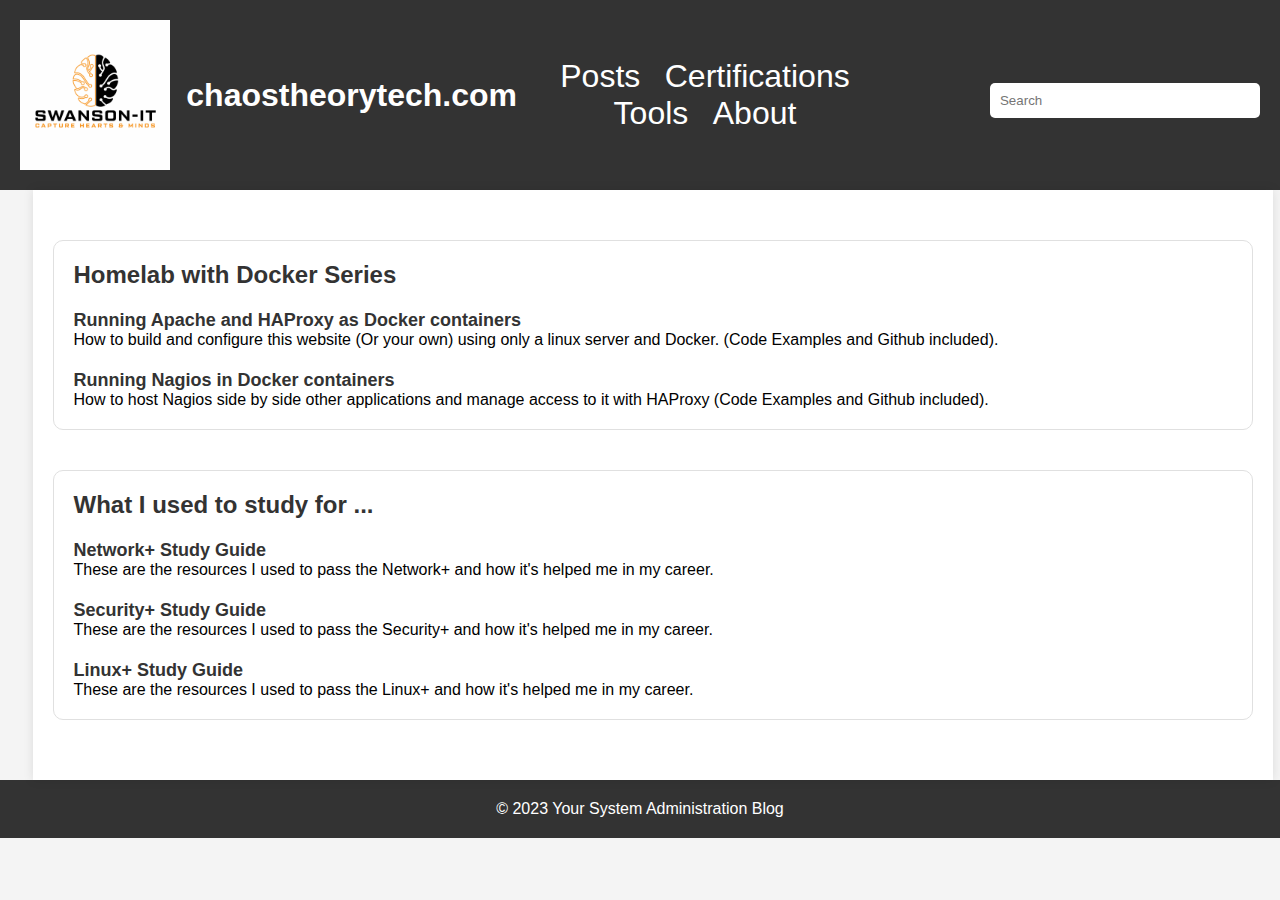
<file: index.html>
<!DOCTYPE html>
<html lang="en">
<head>
    <meta charset="UTF-8">
    <meta name="viewport" content="width=device-width, initial-scale=1.0">
    <title>Home</title>
    <link rel="stylesheet" type="text/css" href="chaos.css">
</head>

<!-- *************** Header Starts Here *************** -->

<body>
    <header>

    <!-- *************** Logo Starts Here *************** -->

        <div class="logo">
            <!-- Logo goes here -->
            <img class="logo" src="images/Logo.png" alt="Swanson-IT Logo">
        </div>

    <!-- *************** site-header Starts Here *************** -->

        <div class="site-header">
            <h1><a href="index.html">chaostheorytech.com</a></h1>
        </div>

    <!-- *************** Navigation Starts Here *************** -->

        <nav>
            <!-- Navigation menu goes here -->
            <ul>
                <li><a href="posts.html">Posts</a></li>
                <li><a href="certs.html">Certifications</a></li>
                <li><a href="tools.html">Tools</a></li>
                <li><a href="about.html">About</a></li>
            </ul>
        </nav>


    <!-- *************** search-bar Starts Here *************** -->

        <div class="search-bar">
            <!-- Search bar goes here -->
            <input type="text" placeholder="Search">
        </div>
    </header>

<!-- *************** Body Starts Here *************** -->

    <!-- *************** left-sidebar Starts Here *************** -->

    <div class="container">
        <aside id="left-sidebar">
            <div class="author-info">
                <!-- Insert author's photo here 
                <img src="author-photo.jpg" alt="Author Photo">
                <h3>Author Name</h3>
                <p>System Administrator</p> -->
            </div>

            <!-- Social media links go here -->
            <div class="social-media">
                <!-- Insert social media icons and links here -->
            </div>

            <!-- Popular posts go here -->
            <div class="popular-posts">
                <h3></h3>
                <!-- List popular posts here 
                <ul>
                    <li><a href="posts/docker_with_haproxy.html">Using Docker with HAProxy and Apache <br></a></li>
                    <li><a href="posts/hosting_nagios_in_docker.html">Hosting_Nagios_in_Docker <br></a></li>
                     Add more popular posts -->
                </ul>
            </div>

            <!-- Tags or topics go here -->
            <div class="tags">
                <h3></h3>
                <!-- Insert tag cloud or topic list here -->
            </div>

            <!-- Archive section goes here -->
            <div class="archive">
                <h3></h3>
                <!-- Insert archive list here -->
            </div>
        </aside>

    <!-- *************** Main Content Starts Here *************** -->

        <section id="content">

    <!-- *************** Category 1 Starts Here *************** -->
    
            <div class="category-sections">

                <section class="category">

                    <h2>Homelab with Docker Series</h2>

        <!-- *************** Article 1 - Category 1 Starts Here *************** -->

                    <article>
                        <!--  <img src="linux-article-image.jpg" alt="Linux Admin Article Image"> -->
                        <h3><a href="posts/docker_with_haproxy.html">Running Apache and HAProxy as Docker containers</a></h3>
                        <p>How to build and configure this website (Or your own) using only a linux server and Docker. (Code Examples and Github included).</p>
                    </article>
                
        <!-- *************** Article 2 - Category 1 Starts Here *************** -->

                    <article>
                        <!--  <img src="linux-article-image.jpg" alt="Linux Admin Article Image"> -->
                        <h3><a href="posts/hosting_nagios_in_docker">Running Nagios in Docker containers</a></h3>
                        <p>How to host Nagios side by side other applications and manage access to it with HAProxy (Code Examples and Github included).</p>
                    </article>

                </section>

            </div>

    <!-- *************** Category 2 Starts Here *************** -->

            <div class="category-sections">
                
                <section class="category">
        
                    <h2>What I used to study for ...</h2>

        <!-- *************** Article 1 - Category 2 Starts Here *************** -->

                    <article>
                        <!--  <img src="linux-article-image.jpg" alt="Linux Admin Article Image"> -->
                        <h3><a href="certs/network+.html">Network+ Study Guide</a></h3>
                        <p>These are the resources I used to pass the Network+ and how it's helped me in my career.</p>
                    </article>
                    
        <!-- *************** Article 2 - Category 2 Starts Here *************** -->

                    <article>   
                        <!--  <img src="linux-article-image.jpg" alt="Linux Admin Article Image"> -->
                        <h3><a href="certs/security+.html">Security+ Study Guide</a></h3>
                        <p>These are the resources I used to pass the Security+ and how it's helped me in my career.</p>
                    </article>

        <!-- *************** Article 3 - Category 2 Starts Here *************** -->

                    <article>   
                        <!--  <img src="linux-article-image.jpg" alt="Linux Admin Article Image"> -->
                        <h3><a href="certs/linux+.html">Linux+ Study Guide</a></h3>
                        <p>These are the resources I used to pass the Linux+ and how it's helped me in my career.</p>
                    </article>

                </section>

            </div>

    <!-- *************** Right Sidebar Starts Here *************** -->

        <aside id="right-sidebar">
            <!-- This is an empty sidebar on the right -->
        </aside>
    </div>

<!-- *************** Footer Starts Here *************** -->

    <footer>
        <!-- Contact information goes here -->
        <div class="contact-info">
            <!-- Insert contact information or form here -->
        </div>

        <!-- Copyright notice goes here -->
        <p>&copy; 2023 Your System Administration Blog</p>
    </footer>
    <!-- Insert your JavaScript scripts or links here -->
</body>
</html>
</file>
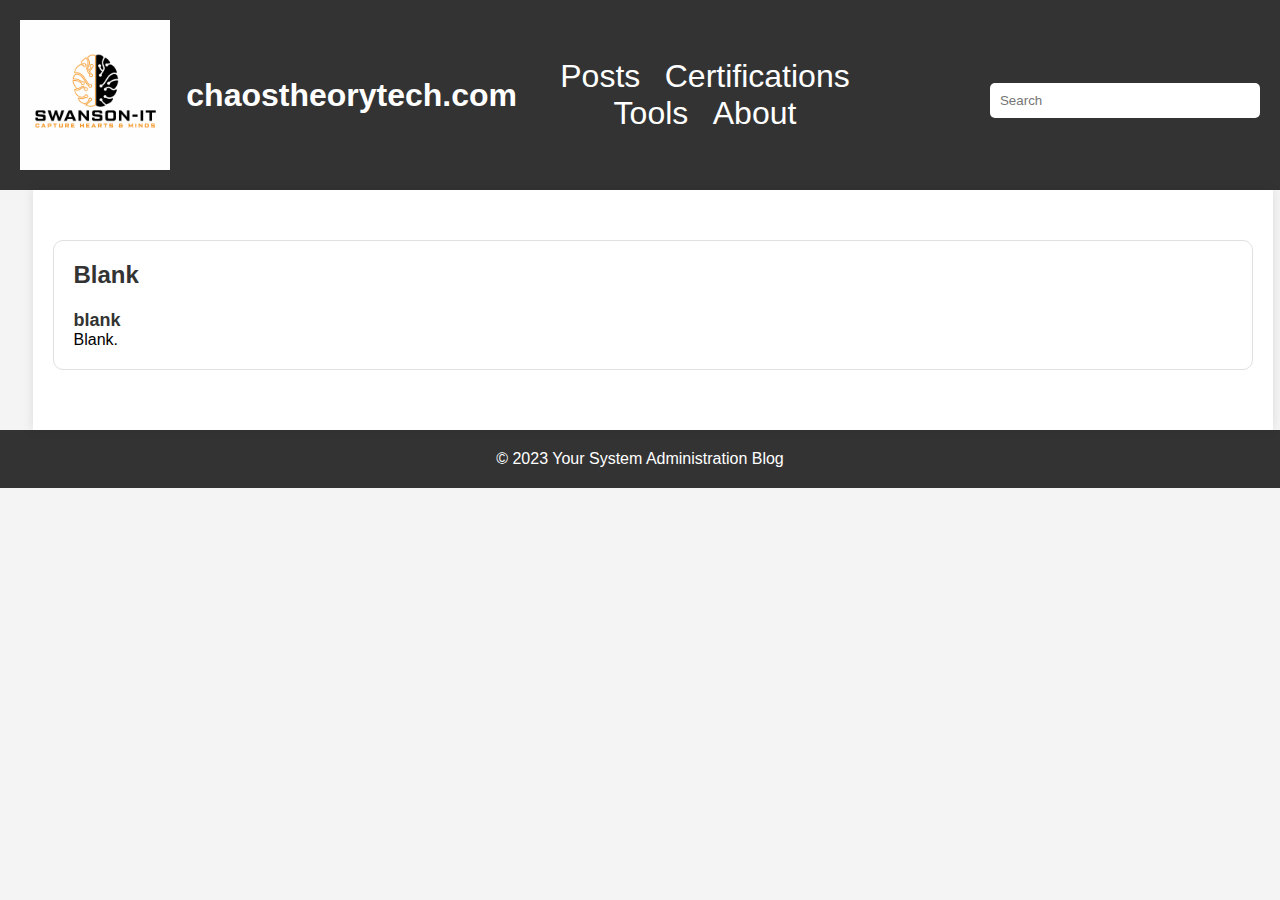
<file: blank.html>
<!DOCTYPE html>
<html lang="en">
<head>
    <meta charset="UTF-8">
    <meta name="viewport" content="width=device-width, initial-scale=1.0">
    <title>Replace me</title>
    <link rel="stylesheet" type="text/css" href="chaos.css">
</head>

<!-- *************** Header Starts Here *************** -->

<body>
    <header>

    <!-- *************** Logo Starts Here *************** -->

        <div class="logo">
            <!-- Logo goes here -->
            <img class="logo" src="images/Logo.png" alt="Swanson-IT Logo">
        </div>

    <!-- *************** site-header Starts Here *************** -->

        <div class="site-header">
            <h1><a href="index.html">chaostheorytech.com</a></h1>
        </div>

    <!-- *************** Navigation Starts Here *************** -->

        <nav>
            <!-- Navigation menu goes here -->
            <ul>
                <li><a href="posts.html">Posts</a></li>
                <li><a href="certs.html">Certifications</a></li>
                <li><a href="tools.html">Tools</a></li>
                <li><a href="about.html">About</a></li>
            </ul>
        </nav>


    <!-- *************** search-bar Starts Here *************** -->

        <div class="search-bar">
            <!-- Search bar goes here -->
            <input type="text" placeholder="Search">
        </div>
    </header>

<!-- *************** Body Starts Here *************** -->

    <!-- *************** left-sidebar Starts Here *************** -->

    <div class="container">
        <aside id="left-sidebar">
            <div class="author-info">
                <!-- Insert author's photo here 
                <img src="author-photo.jpg" alt="Author Photo">
                <h3>Author Name</h3>
                <p>System Administrator</p> -->
            </div>

            <!-- Social media links go here -->
            <div class="social-media">
                <!-- Insert social media icons and links here -->
            </div>

            <!-- Popular posts go here -->
            <div class="popular-posts">
                <h3></h3>
                <!-- List popular posts here 
                <ul>
                    <li><a href="posts/docker_with_haproxy.html">Using Docker with HAProxy and Apache <br></a></li>
                    <li><a href="posts/hosting_nagios_in_docker.html">Hosting_Nagios_in_Docker <br></a></li>
                     Add more popular posts -->
                </ul>
            </div>

            <!-- Tags or topics go here -->
            <div class="tags">
                <h3></h3>
                <!-- Insert tag cloud or topic list here -->
            </div>

            <!-- Archive section goes here -->
            <div class="archive">
                <h3></h3>
                <!-- Insert archive list here -->
            </div>
        </aside>

    <!-- *************** Main Content Starts Here *************** -->

        <section id="content">

    <!-- *************** Category 1 Starts Here *************** -->
    
            <div class="category-sections">

                <section class="category">

                    <h2>Blank</h2>

        <!-- *************** Article 1 - Category 1 Starts Here *************** -->

                    <article>
                        <!--  <img src="linux-article-image.jpg" alt="Linux Admin Article Image"> -->
                        <h3><a href="blank.html">blank</a></h3>
                        <p>Blank.</p>
                    </article>
                
                 </section>

            </div>

    <!-- *************** Right Sidebar Starts Here *************** -->
    <div class="container">

        <aside id="right-sidebar">

            <!-- This is an empty sidebar on the right -->

        </aside>

    </div>

</div>

<!-- *************** Footer Starts Here *************** -->

    <footer>
        <!-- Contact information goes here -->
        <div class="contact-info">
            <!-- Insert contact information or form here -->
        </div>

        <!-- Copyright notice goes here -->
        <p>&copy; 2023 Your System Administration Blog</p>
    </footer>
    <!-- Insert your JavaScript scripts or links here -->
</body>
</html>
</file>
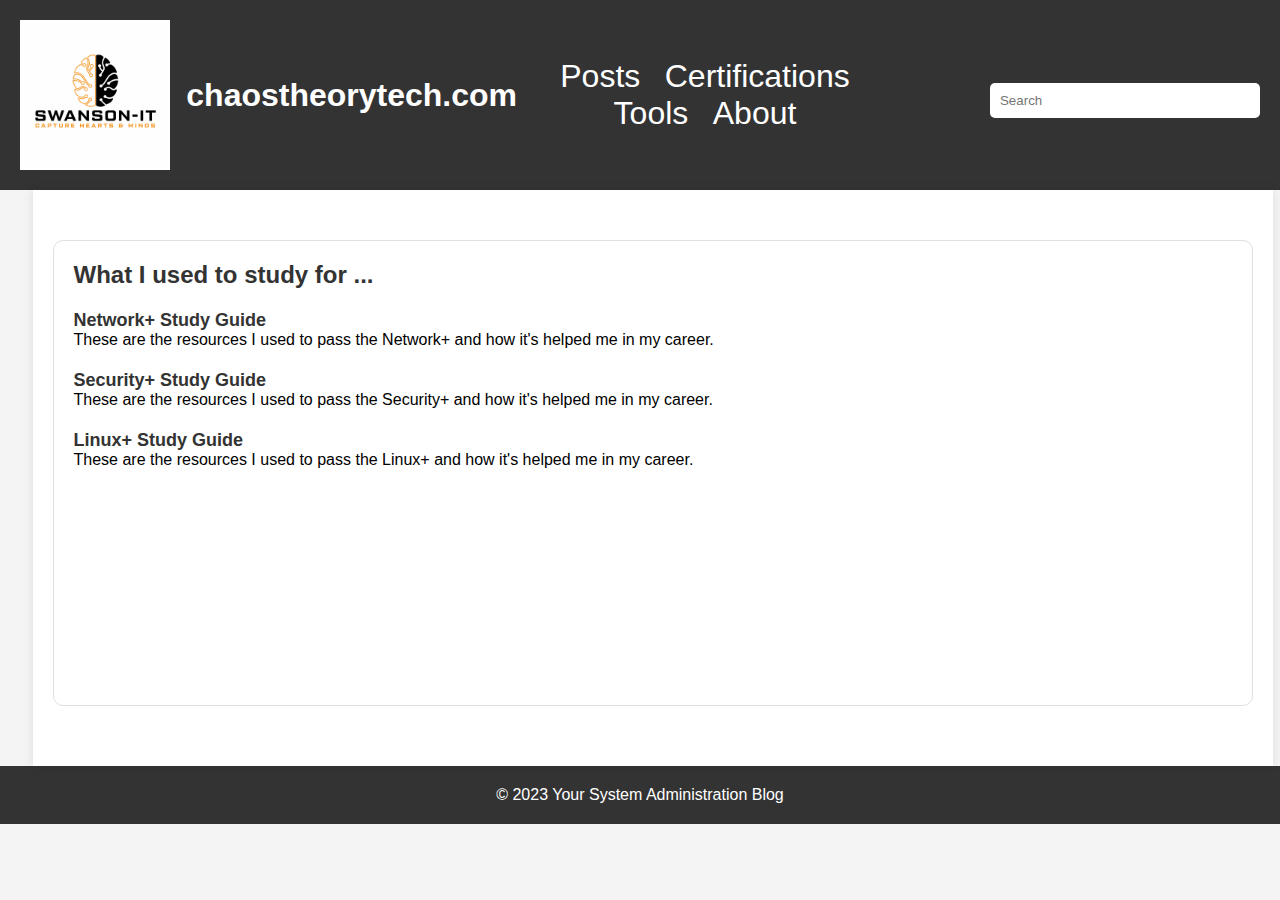
<file: certs.html>
<!DOCTYPE html>
<html lang="en">
<head>
    <meta charset="UTF-8">
    <meta name="viewport" content="width=device-width, initial-scale=1.0">
    <title>Certifications</title>
    <link rel="stylesheet" type="text/css" href="chaos.css">
</head>

<!-- *************** Header Starts Here *************** -->

<body>
    <header>

    <!-- *************** Logo Starts Here *************** -->

        <div class="logo">
            <!-- Logo goes here -->
            <img class="logo" src="images/Logo.png" alt="Swanson-IT Logo">
        </div>

    <!-- *************** site-header Starts Here *************** -->

        <div class="site-header">
            <h1><a href="index.html">chaostheorytech.com</a></h1>
        </div>

    <!-- *************** Navigation Starts Here *************** -->

        <nav>
            <!-- Navigation menu goes here -->
            <ul>
                <li><a href="posts.html">Posts</a></li>
                <li><a href="certs.html">Certifications</a></li>
                <li><a href="tools.html">Tools</a></li>
                <li><a href="about.html">About</a></li>
            </ul>
        </nav>


    <!-- *************** search-bar Starts Here *************** -->

        <div class="search-bar">
            <!-- Search bar goes here -->
            <input type="text" placeholder="Search">
        </div>
    </header>

<!-- *************** Body Starts Here *************** -->

    <!-- *************** left-sidebar Starts Here *************** -->

    <div class="container">
        <aside id="left-sidebar">
            <div class="author-info">
                <!-- Insert author's photo here 
                <img src="author-photo.jpg" alt="Author Photo">
                <h3>Author Name</h3>
                <p>System Administrator</p> -->
            </div>

            <!-- Social media links go here -->
            <div class="social-media">
                <!-- Insert social media icons and links here -->
            </div>

            <!-- Popular posts go here -->
            <div class="popular-posts">
                <h3></h3>
                <!-- List popular posts here 
                <ul>
                    <li><a href="posts/docker_with_haproxy.html">Using Docker with HAProxy and Apache <br></a></li>
                    <li><a href="posts/hosting_nagios_in_docker.html">Hosting_Nagios_in_Docker <br></a></li>
                     Add more popular posts -->
                </ul>
            </div>

            <!-- Tags or topics go here -->
            <div class="tags">
                <h3></h3>
                <!-- Insert tag cloud or topic list here -->
            </div>

            <!-- Archive section goes here -->
            <div class="archive">
                <h3></h3>
                <!-- Insert archive list here -->
            </div>
        </aside>

    <!-- *************** Main Content Starts Here *************** -->

        <section id="content">

    <!-- *************** Category 2 Starts Here *************** -->

            <div class="category-sections">
                
                <section class="category">
        
                    <h2>What I used to study for ...</h2>

        <!-- *************** Article 1 - Category 2 Starts Here *************** -->

                    <article>
                        <!--  <img src="linux-article-image.jpg" alt="Linux Admin Article Image"> -->
                        <h3><a href="certs/network+.html">Network+ Study Guide</a></h3>
                        <p>These are the resources I used to pass the Network+ and how it's helped me in my career.</p>
                    </article>
                    
        <!-- *************** Article 2 - Category 2 Starts Here *************** -->

                    <article>   
                        <!--  <img src="linux-article-image.jpg" alt="Linux Admin Article Image"> -->
                        <h3><a href="certs/security+.html">Security+ Study Guide</a></h3>
                        <p>These are the resources I used to pass the Security+ and how it's helped me in my career.</p>
                    </article>

        <!-- *************** Article 3 - Category 2 Starts Here *************** -->

                    <article>   
                        <!--  <img src="linux-article-image.jpg" alt="Linux Admin Article Image"> -->
                        <h3><a href="certs/linux+.html">Linux+ Study Guide</a></h3>
                        <p>These are the resources I used to pass the Linux+ and how it's helped me in my career.</p>
                    </article>
<br>
<br>
<br>
<br>
<br>
<br>
<br>
<br>
<br>
<br>
<br>
<br>
                </section>

            </div>

    <!-- *************** Right Sidebar Starts Here *************** -->

        <aside id="right-sidebar">
            <!-- This is an empty sidebar on the right -->
        </aside>
    </div>

<!-- *************** Footer Starts Here *************** -->

    <footer>
        <!-- Contact information goes here -->
        <div class="contact-info">
            <!-- Insert contact information or form here -->
        </div>

        <!-- Copyright notice goes here -->
        <p>&copy; 2023 Your System Administration Blog</p>
    </footer>
    <!-- Insert your JavaScript scripts or links here -->
</body>
</html>
</file>
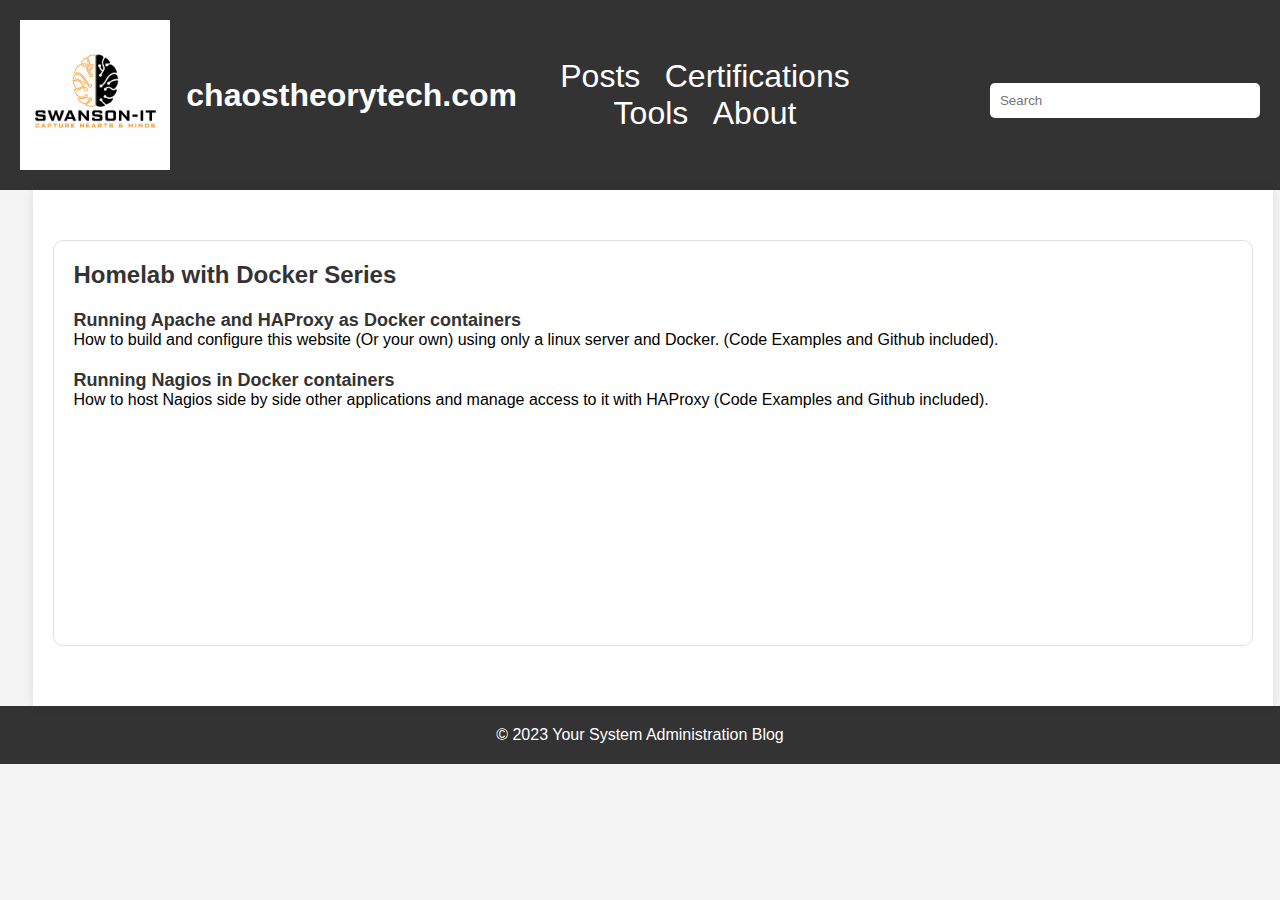
<file: posts.html>
<!DOCTYPE html>
<html lang="en">
<head>
    <meta charset="UTF-8">
    <meta name="viewport" content="width=device-width, initial-scale=1.0">
    <title>Posts</title>
    <link rel="stylesheet" type="text/css" href="chaos.css">
</head>

<!-- *************** Header Starts Here *************** -->

<body>
    <header>

    <!-- *************** Logo Starts Here *************** -->

        <div class="logo">
            <!-- Logo goes here -->
            <img class="logo" src="images/Logo.png" alt="Swanson-IT Logo">
        </div>

    <!-- *************** site-header Starts Here *************** -->

        <div class="site-header">
            <h1><a href="index.html">chaostheorytech.com</a></h1>
        </div>

    <!-- *************** Navigation Starts Here *************** -->

        <nav>
            <!-- Navigation menu goes here -->
            <ul>
                <li><a href="posts.html">Posts</a></li>
                <li><a href="certs.html">Certifications</a></li>
                <li><a href="tools.html">Tools</a></li>
                <li><a href="about.html">About</a></li>
            </ul>
        </nav>


    <!-- *************** search-bar Starts Here *************** -->

        <div class="search-bar">
            <!-- Search bar goes here -->
            <input type="text" placeholder="Search">
        </div>
    </header>

<!-- *************** Body Starts Here *************** -->

    <!-- *************** left-sidebar Starts Here *************** -->

    <div class="container">
        <aside id="left-sidebar">
            <div class="author-info">
                <!-- Insert author's photo here 
                <img src="author-photo.jpg" alt="Author Photo">
                <h3>Author Name</h3>
                <p>System Administrator</p> -->
            </div>

            <!-- Social media links go here -->
            <div class="social-media">
                <!-- Insert social media icons and links here -->
            </div>

            <!-- Popular posts go here -->
            <div class="popular-posts">
                <h3></h3>
                <!-- List popular posts here 
                <ul>
                    <li><a href="posts/docker_with_haproxy.html">Using Docker with HAProxy and Apache <br></a></li>
                    <li><a href="posts/hosting_nagios_in_docker.html">Hosting_Nagios_in_Docker <br></a></li>
                     Add more popular posts -->
                </ul>
            </div>

            <!-- Tags or topics go here -->
            <div class="tags">
                <h3></h3>
                <!-- Insert tag cloud or topic list here -->
            </div>

            <!-- Archive section goes here -->
            <div class="archive">
                <h3></h3>
                <!-- Insert archive list here -->
            </div>
        </aside>

    <!-- *************** Main Content Starts Here *************** -->

        <section id="content">

    <!-- *************** Category 1 Starts Here *************** -->
    
    <div class="category-sections">

        <section class="category">

            <h2>Homelab with Docker Series</h2>

<!-- *************** Article 1 - Category 1 Starts Here *************** -->

            <article>
                <!--  <img src="linux-article-image.jpg" alt="Linux Admin Article Image"> -->
                <h3><a href="posts/docker_with_haproxy.html">Running Apache and HAProxy as Docker containers</a></h3>
                <p>How to build and configure this website (Or your own) using only a linux server and Docker. (Code Examples and Github included).</p>
            </article>
        
<!-- *************** Article 2 - Category 1 Starts Here *************** -->

            <article>
                <!--  <img src="linux-article-image.jpg" alt="Linux Admin Article Image"> -->
                <h3><a href="posts/hosting_nagios_in_docker.html">Running Nagios in Docker containers</a></h3>
                <p>How to host Nagios side by side other applications and manage access to it with HAProxy (Code Examples and Github included).</p>
            </article>

<br>
<br>
<br>
<br>
<br>
<br>
<br>
<br>
<br>
<br>
<br>
<br>
                </section>

            </div>

    <!-- *************** Right Sidebar Starts Here *************** -->

        <aside id="right-sidebar">
            <!-- This is an empty sidebar on the right -->
        </aside>
    </div>

<!-- *************** Footer Starts Here *************** -->

    <footer>
        <!-- Contact information goes here -->
        <div class="contact-info">
            <!-- Insert contact information or form here -->
        </div>

        <!-- Copyright notice goes here -->
        <p>&copy; 2023 Your System Administration Blog</p>
    </footer>
    <!-- Insert your JavaScript scripts or links here -->
</body>
</html>
</file>
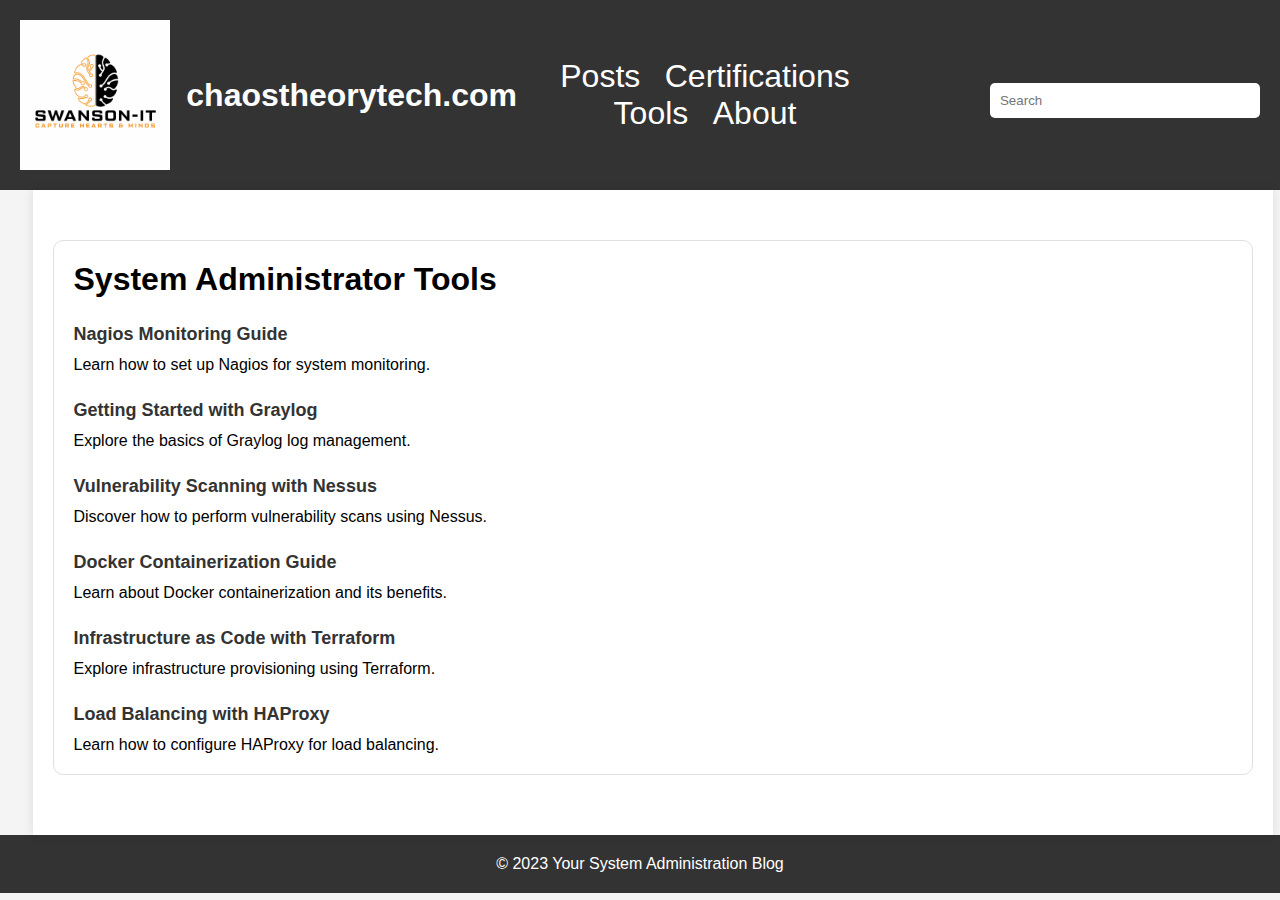
<file: tools.html>
<!DOCTYPE html>
<html lang="en">
<head>
    <meta charset="UTF-8">
    <meta name="viewport" content="width=device-width, initial-scale=1.0">
    <title>Sysadmin Tools</title>
    <link rel="stylesheet" type="text/css" href="chaos.css">
</head>

<body>
    <header>
        <div class="logo">
            <img class="logo" src="images/Logo.png" alt="Swanson-IT Logo">
        </div>

        <div class="site-header">
            <h1><a href="index.html">chaostheorytech.com</a></h1>
        </div>

        <nav>
            <ul>
                <li><a href="posts.html">Posts</a></li>
                <li><a href="certs.html">Certifications</a></li>
                <li><a href="tools.html">Tools</a></li>
                <li><a href="about.html">About</a></li>
            </ul>
        </nav>

        <div class="search-bar">
            <input type="text" placeholder="Search">
        </div>
    </header>

    <div class="container">
        <aside id="left-sidebar">
            <div class="author-info">

            </div>

            <div class="social-media">

            </div>

            <div class="popular-posts">
                <h3></h3>
                <ul>

                </ul>
            </div>

            <div class="tags">
                <h3></h3>
                
            </div>

            <div class="archive">
                <h3></h3>
                
            </div>
        </aside>

        <section id="content">
            <div class="category-sections">
                <!-- System Administrator Tools Section -->
                <section class="category">
                    <h1>System Administrator Tools</h1>

                    <!-- Nagios Tool -->
                    <article>
                        <h2><a href="nagios.html">Nagios Monitoring Guide</a></h2>
                        <p>Learn how to set up Nagios for system monitoring.</p>
                    </article>

                    <!-- Graylog Tool -->
                    <article>
                        <h2><a href="graylog.html">Getting Started with Graylog</a></h2>
                        <p>Explore the basics of Graylog log management.</p>
                    </article>

                    <!-- Nessus Tool -->
                    <article>
                        <h2><a href="nessus.html">Vulnerability Scanning with Nessus</a></h2>
                        <p>Discover how to perform vulnerability scans using Nessus.</p>
                    </article>

                    <!-- Docker Tool -->
                    <article>
                        <h2><a href="docker.html">Docker Containerization Guide</a></h2>
                        <p>Learn about Docker containerization and its benefits.</p>
                    </article>

                    <!-- Terraform Tool -->
                    <article>
                        <h2><a href="terraform.html">Infrastructure as Code with Terraform</a></h2>
                        <p>Explore infrastructure provisioning using Terraform.</p>
                    </article>

                    <!-- HAProxy Tool -->
                    <article>
                        <h2><a href="haproxy.html">Load Balancing with HAProxy</a></h2>
                        <p>Learn how to configure HAProxy for load balancing.</p>
                    </article>
                </section>
            </div>
        </section>

        <div class="container">
            <aside id="right-sidebar">
                <!-- This is an empty sidebar on the right -->
            </aside>
        </div>
    </div>

    <footer>
        <div class="contact-info">
            <!-- Insert contact information or form here -->
        </div>
        <p>&copy; 2023 Your System Administration Blog</p>
    </footer>
    <!-- Insert your JavaScript scripts or links here -->
</body>
</html>
</file>
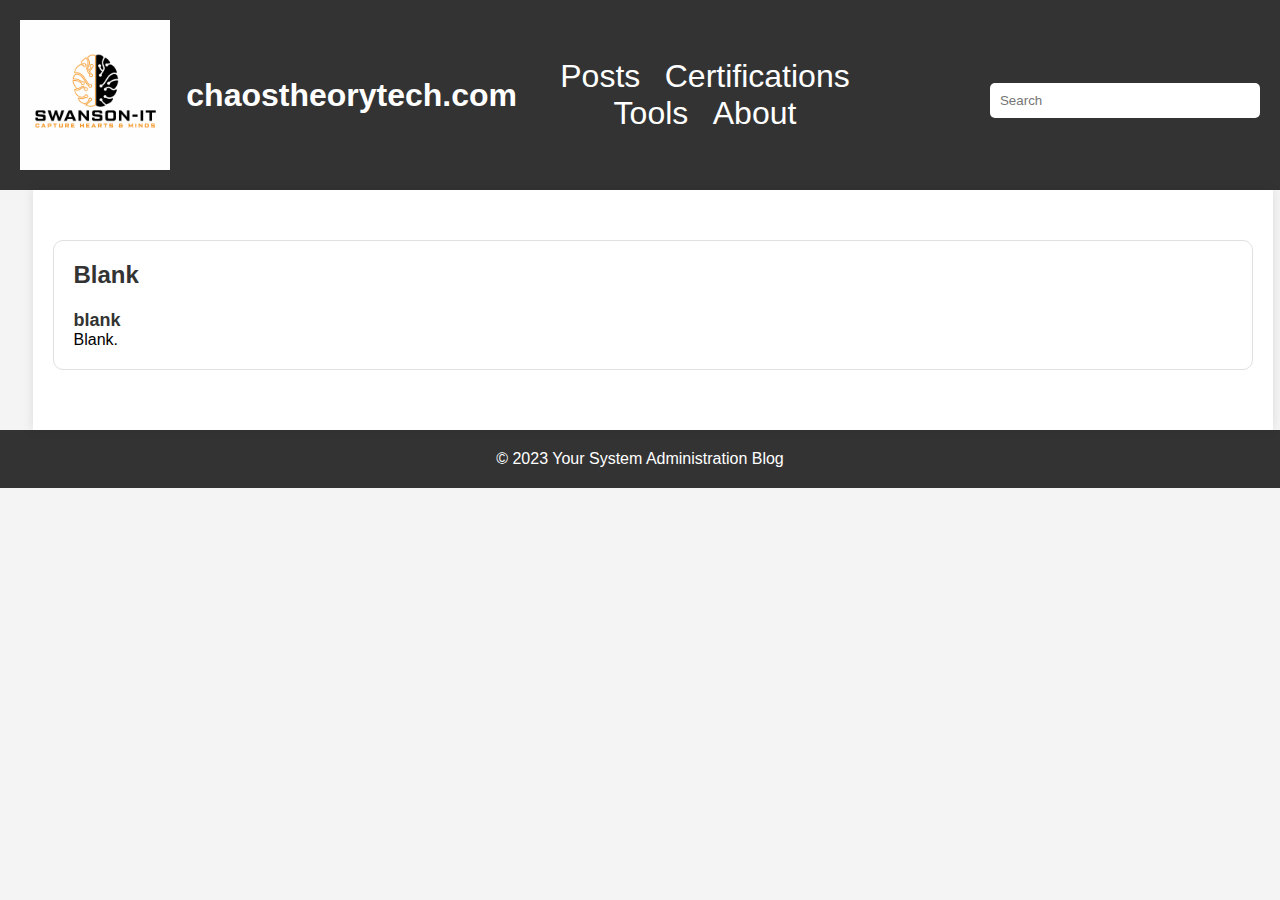
<file: certs/linux+.html>
<!DOCTYPE html>
<html lang="en">
<head>
    <meta charset="UTF-8">
    <meta name="viewport" content="width=device-width, initial-scale=1.0">
    <title>Comptia Linux+</title>
    <link rel="stylesheet" type="text/css" href="../chaos.css">
</head>

<!-- *************** Header Starts Here *************** -->

<body>
    <header>

    <!-- *************** Logo Starts Here *************** -->

        <div class="logo">
            <!-- Logo goes here -->
            <img class="logo" src="../images/Logo.png" alt="Swanson-IT Logo">
        </div>

    <!-- *************** site-header Starts Here *************** -->

        <div class="site-header">
            <h1><a href="../index.html">chaostheorytech.com</a></h1>
        </div>

    <!-- *************** Navigation Starts Here *************** -->

        <nav>
            <!-- Navigation menu goes here -->
            <ul>
                <li><a href="../posts.html">Posts</a></li>
                <li><a href="../certs.html">Certifications</a></li>
                <li><a href="../tools.html">Tools</a></li>
                <li><a href="../about.html">About</a></li>
            </ul>
        </nav>


    <!-- *************** search-bar Starts Here *************** -->

        <div class="search-bar">
            <!-- Search bar goes here -->
            <input type="text" placeholder="Search">
        </div>
    </header>

<!-- *************** Body Starts Here *************** -->

    <!-- *************** left-sidebar Starts Here *************** -->

    <div class="container">
        <aside id="left-sidebar">
            <div class="author-info">
                <!-- Insert author's photo here 
                <img src="author-photo.jpg" alt="Author Photo">
                <h3>Author Name</h3>
                <p>System Administrator</p> -->
            </div>

            <!-- Social media links go here -->
            <div class="social-media">
                <!-- Insert social media icons and links here -->
            </div>

            <!-- Popular posts go here -->
            <div class="popular-posts">
                <h3></h3>
                <!-- List popular posts here 
                <ul>
                    <li><a href="posts/docker_with_haproxy.html">Using Docker with HAProxy and Apache <br></a></li>
                    <li><a href="posts/hosting_nagios_in_docker.html">Hosting_Nagios_in_Docker <br></a></li>
                     Add more popular posts -->
                </ul>
            </div>

            <!-- Tags or topics go here -->
            <div class="tags">
                <h3></h3>
                <!-- Insert tag cloud or topic list here -->
            </div>

            <!-- Archive section goes here -->
            <div class="archive">
                <h3></h3>
                <!-- Insert archive list here -->
            </div>
        </aside>

    <!-- *************** Main Content Starts Here *************** -->

        <section id="content">

    <!-- *************** Category 1 Starts Here *************** -->
    
            <div class="category-sections">

                <section class="category">

                    <h2>Blank</h2>

        <!-- *************** Article 1 - Category 1 Starts Here *************** -->

                    <article>
                        <!--  <img src="linux-article-image.jpg" alt="Linux Admin Article Image"> -->
                        <h3><a href="../blank.html">blank</a></h3>
                        <p>Blank.</p>
                    </article>
                
                 </section>

            </div>

    <!-- *************** Right Sidebar Starts Here *************** -->
    <div class="container">

        <aside id="right-sidebar">

            <!-- This is an empty sidebar on the right -->

        </aside>

    </div>

</div>

<!-- *************** Footer Starts Here *************** -->

    <footer>
        <!-- Contact information goes here -->
        <div class="contact-info">
            <!-- Insert contact information or form here -->
        </div>

        <!-- Copyright notice goes here -->
        <p>&copy; 2023 Your System Administration Blog</p>
    </footer>
    <!-- Insert your JavaScript scripts or links here -->
</body>
</html>
</file>
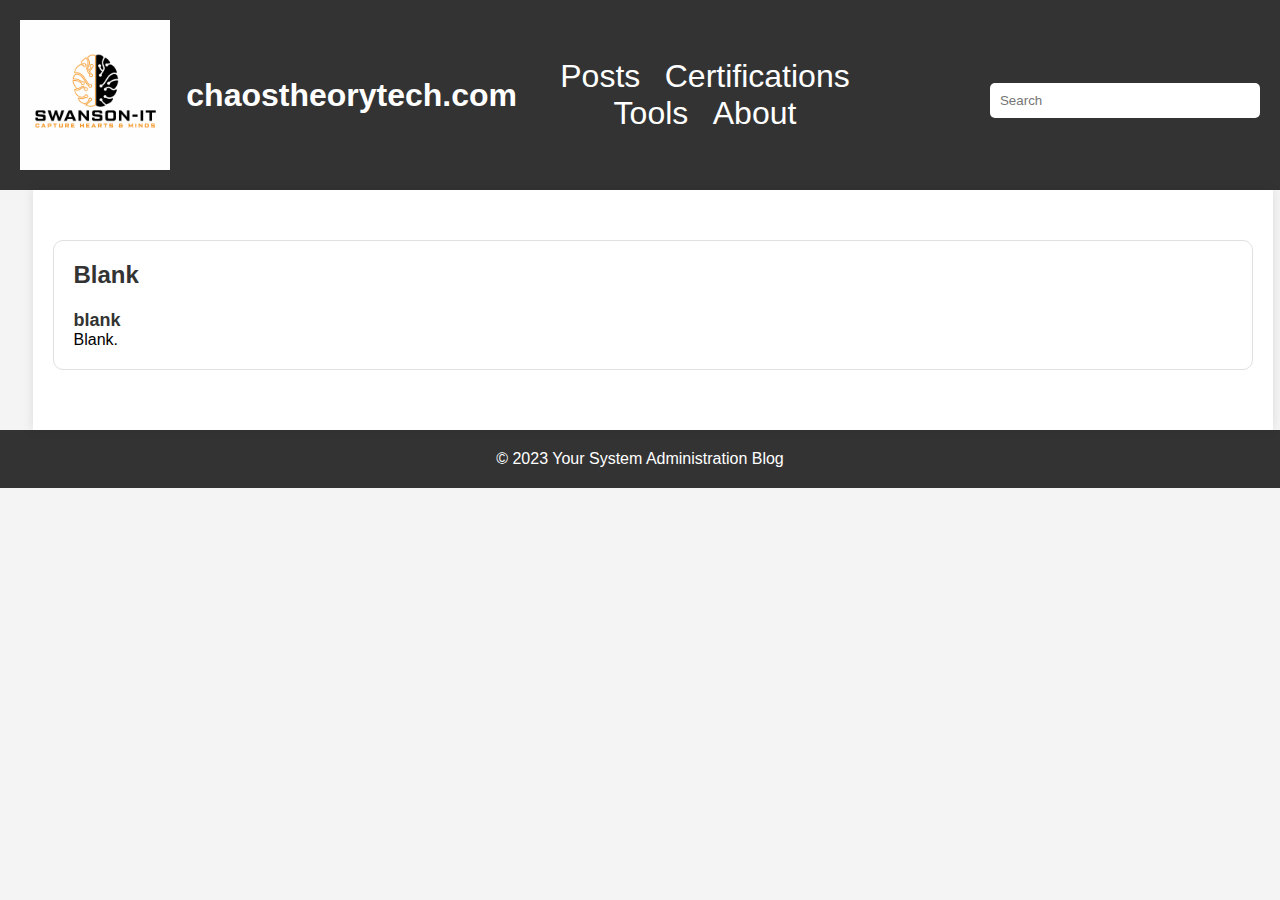
<file: certs/network+.html>
<!DOCTYPE html>
<html lang="en">
<head>
    <meta charset="UTF-8">
    <meta name="viewport" content="width=device-width, initial-scale=1.0">
    <title>Comptia Network+</title>
    <link rel="stylesheet" type="text/css" href="../chaos.css">
</head>

<!-- *************** Header Starts Here *************** -->

<body>
    <header>

    <!-- *************** Logo Starts Here *************** -->

        <div class="logo">
            <!-- Logo goes here -->
            <img class="logo" src="../images/Logo.png" alt="Swanson-IT Logo">
        </div>

    <!-- *************** site-header Starts Here *************** -->

        <div class="site-header">
            <h1><a href="../index.html">chaostheorytech.com</a></h1>
        </div>

    <!-- *************** Navigation Starts Here *************** -->

        <nav>
            <!-- Navigation menu goes here -->
            <ul>
                <li><a href="../posts.html">Posts</a></li>
                <li><a href="../certs.html">Certifications</a></li>
                <li><a href="../tools.html">Tools</a></li>
                <li><a href="../about.html">About</a></li>
            </ul>
        </nav>


    <!-- *************** search-bar Starts Here *************** -->

        <div class="search-bar">
            <!-- Search bar goes here -->
            <input type="text" placeholder="Search">
        </div>
    </header>

<!-- *************** Body Starts Here *************** -->

    <!-- *************** left-sidebar Starts Here *************** -->

    <div class="container">
        <aside id="left-sidebar">
            <div class="author-info">
                <!-- Insert author's photo here 
                <img src="author-photo.jpg" alt="Author Photo">
                <h3>Author Name</h3>
                <p>System Administrator</p> -->
            </div>

            <!-- Social media links go here -->
            <div class="social-media">
                <!-- Insert social media icons and links here -->
            </div>

            <!-- Popular posts go here -->
            <div class="popular-posts">
                <h3></h3>
                <!-- List popular posts here 
                <ul>
                    <li><a href="posts/docker_with_haproxy.html">Using Docker with HAProxy and Apache <br></a></li>
                    <li><a href="posts/hosting_nagios_in_docker.html">Hosting_Nagios_in_Docker <br></a></li>
                     Add more popular posts -->
                </ul>
            </div>

            <!-- Tags or topics go here -->
            <div class="tags">
                <h3></h3>
                <!-- Insert tag cloud or topic list here -->
            </div>

            <!-- Archive section goes here -->
            <div class="archive">
                <h3></h3>
                <!-- Insert archive list here -->
            </div>
        </aside>

    <!-- *************** Main Content Starts Here *************** -->

        <section id="content">

    <!-- *************** Category 1 Starts Here *************** -->
    
            <div class="category-sections">

                <section class="category">

                    <h2>Blank</h2>

        <!-- *************** Article 1 - Category 1 Starts Here *************** -->

                    <article>
                        <!--  <img src="linux-article-image.jpg" alt="Linux Admin Article Image"> -->
                        <h3><a href="../blank.html">blank</a></h3>
                        <p>Blank.</p>
                    </article>
                
                 </section>

            </div>

    <!-- *************** Right Sidebar Starts Here *************** -->
    <div class="container">

        <aside id="right-sidebar">

            <!-- This is an empty sidebar on the right -->

        </aside>

    </div>

</div>

<!-- *************** Footer Starts Here *************** -->

    <footer>
        <!-- Contact information goes here -->
        <div class="contact-info">
            <!-- Insert contact information or form here -->
        </div>

        <!-- Copyright notice goes here -->
        <p>&copy; 2023 Your System Administration Blog</p>
    </footer>
    <!-- Insert your JavaScript scripts or links here -->
</body>
</html>
</file>
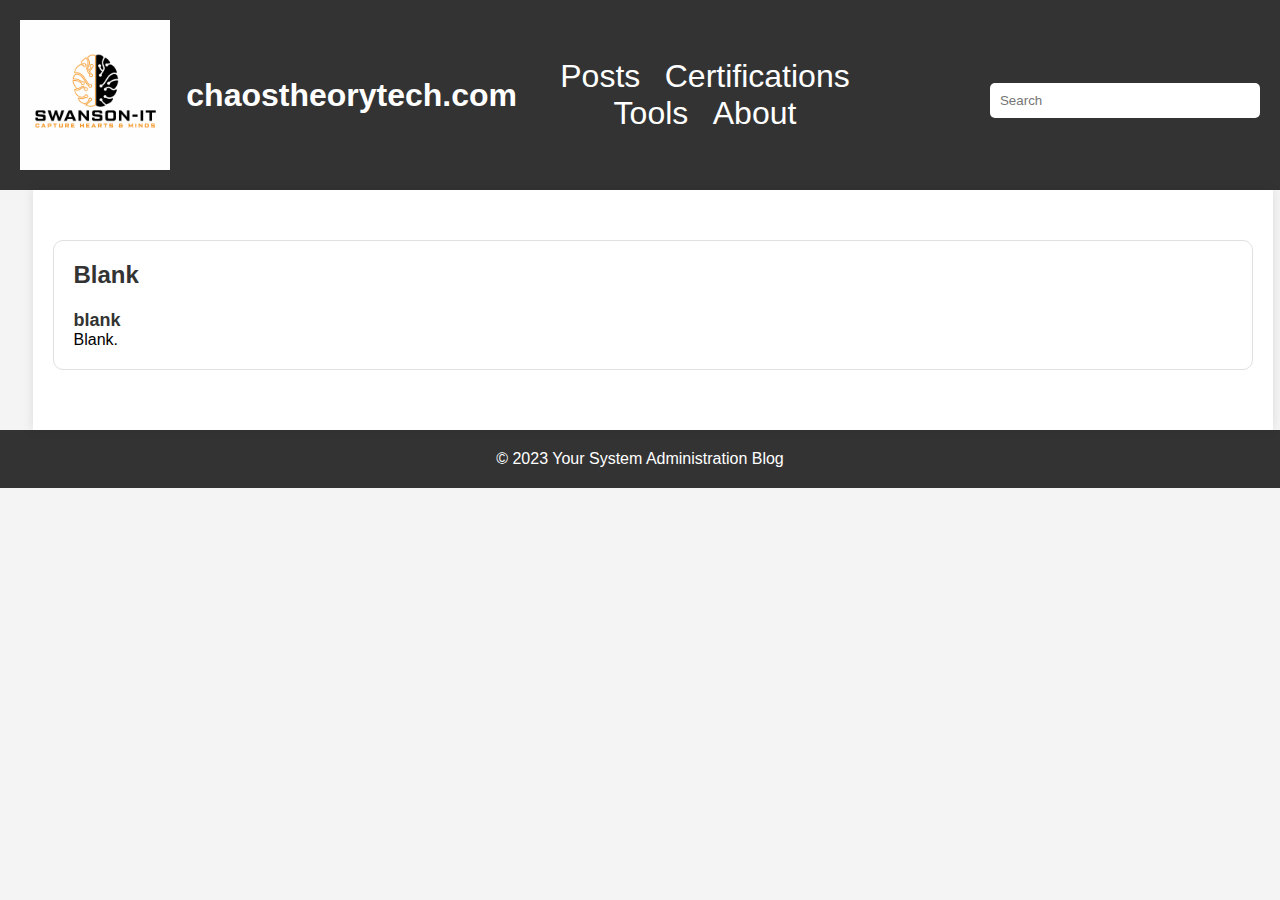
<file: certs/security+.html>
<!DOCTYPE html>
<html lang="en">
<head>
    <meta charset="UTF-8">
    <meta name="viewport" content="width=device-width, initial-scale=1.0">
    <title>Comptia Security+</title>
    <link rel="stylesheet" type="text/css" href="../chaos.css">
</head>

<!-- *************** Header Starts Here *************** -->

<body>
    <header>

    <!-- *************** Logo Starts Here *************** -->

        <div class="logo">
            <!-- Logo goes here -->
            <img class="logo" src="../images/Logo.png" alt="Swanson-IT Logo">
        </div>

    <!-- *************** site-header Starts Here *************** -->

        <div class="site-header">
            <h1><a href="../index.html">chaostheorytech.com</a></h1>
        </div>

    <!-- *************** Navigation Starts Here *************** -->

        <nav>
            <!-- Navigation menu goes here -->
            <ul>
                <li><a href="../posts.html">Posts</a></li>
                <li><a href="../certs.html">Certifications</a></li>
                <li><a href="../tools.html">Tools</a></li>
                <li><a href="../about.html">About</a></li>
            </ul>
        </nav>


    <!-- *************** search-bar Starts Here *************** -->

        <div class="search-bar">
            <!-- Search bar goes here -->
            <input type="text" placeholder="Search">
        </div>
    </header>

<!-- *************** Body Starts Here *************** -->

    <!-- *************** left-sidebar Starts Here *************** -->

    <div class="container">
        <aside id="left-sidebar">
            <div class="author-info">
                <!-- Insert author's photo here 
                <img src="author-photo.jpg" alt="Author Photo">
                <h3>Author Name</h3>
                <p>System Administrator</p> -->
            </div>

            <!-- Social media links go here -->
            <div class="social-media">
                <!-- Insert social media icons and links here -->
            </div>

            <!-- Popular posts go here -->
            <div class="popular-posts">
                <h3></h3>
                <!-- List popular posts here 
                <ul>
                    <li><a href="posts/docker_with_haproxy.html">Using Docker with HAProxy and Apache <br></a></li>
                    <li><a href="posts/hosting_nagios_in_docker.html">Hosting_Nagios_in_Docker <br></a></li>
                     Add more popular posts -->
                </ul>
            </div>

            <!-- Tags or topics go here -->
            <div class="tags">
                <h3></h3>
                <!-- Insert tag cloud or topic list here -->
            </div>

            <!-- Archive section goes here -->
            <div class="archive">
                <h3></h3>
                <!-- Insert archive list here -->
            </div>
        </aside>

    <!-- *************** Main Content Starts Here *************** -->

        <section id="content">

    <!-- *************** Category 1 Starts Here *************** -->
    
            <div class="category-sections">

                <section class="category">

                    <h2>Blank</h2>

        <!-- *************** Article 1 - Category 1 Starts Here *************** -->

                    <article>
                        <!--  <img src="linux-article-image.jpg" alt="Linux Admin Article Image"> -->
                        <h3><a href="../blank.html">blank</a></h3>
                        <p>Blank.</p>
                    </article>
                
                 </section>

            </div>

    <!-- *************** Right Sidebar Starts Here *************** -->
    <div class="container">

        <aside id="right-sidebar">

            <!-- This is an empty sidebar on the right -->

        </aside>

    </div>

</div>

<!-- *************** Footer Starts Here *************** -->

    <footer>
        <!-- Contact information goes here -->
        <div class="contact-info">
            <!-- Insert contact information or form here -->
        </div>

        <!-- Copyright notice goes here -->
        <p>&copy; 2023 Your System Administration Blog</p>
    </footer>
    <!-- Insert your JavaScript scripts or links here -->
</body>
</html>
</file>
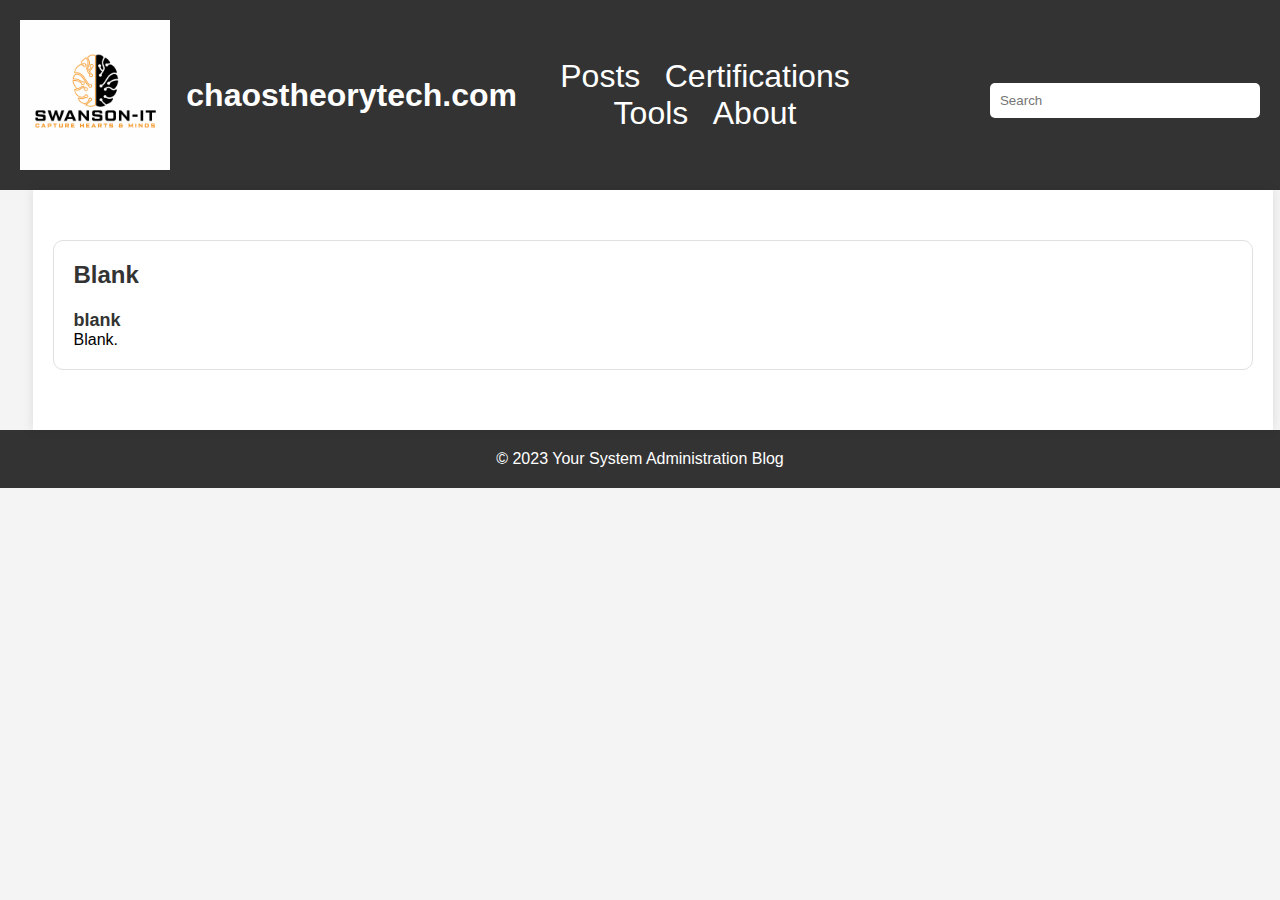
<file: posts/docker_with_haproxy.html>
<!DOCTYPE html>
<html lang="en">
<head>
    <meta charset="UTF-8">
    <meta name="viewport" content="width=device-width, initial-scale=1.0">
    <title>Docker with HAProxy</title>
    <link rel="stylesheet" type="text/css" href="../chaos.css">
</head>

<!-- *************** Header Starts Here *************** -->

<body>
    <header>

    <!-- *************** Logo Starts Here *************** -->

        <div class="logo">
            <!-- Logo goes here -->
            <img class="logo" src="../images/Logo.png" alt="Swanson-IT Logo">
        </div>

    <!-- *************** site-header Starts Here *************** -->

        <div class="site-header">
            <h1><a href="../index.html">chaostheorytech.com</a></h1>
        </div>

    <!-- *************** Navigation Starts Here *************** -->

        <nav>
            <!-- Navigation menu goes here -->
            <ul>
                <li><a href="../posts.html">Posts</a></li>
                <li><a href="../certs.html">Certifications</a></li>
                <li><a href="../tools.html">Tools</a></li>
                <li><a href="../about.html">About</a></li>
            </ul>
        </nav>


    <!-- *************** search-bar Starts Here *************** -->

        <div class="search-bar">
            <!-- Search bar goes here -->
            <input type="text" placeholder="Search">
        </div>
    </header>

<!-- *************** Body Starts Here *************** -->

    <!-- *************** left-sidebar Starts Here *************** -->

    <div class="container">
        <aside id="left-sidebar">
            <div class="author-info">
                <!-- Insert author's photo here 
                <img src="author-photo.jpg" alt="Author Photo">
                <h3>Author Name</h3>
                <p>System Administrator</p> -->
            </div>

            <!-- Social media links go here -->
            <div class="social-media">
                <!-- Insert social media icons and links here -->
            </div>

            <!-- Popular posts go here -->
            <div class="popular-posts">
                <h3></h3>
                <!-- List popular posts here 
                <ul>
                    <li><a href="posts/docker_with_haproxy.html">Using Docker with HAProxy and Apache <br></a></li>
                    <li><a href="posts/hosting_nagios_in_docker.html">Hosting_Nagios_in_Docker <br></a></li>
                     Add more popular posts -->
                </ul>
            </div>

            <!-- Tags or topics go here -->
            <div class="tags">
                <h3></h3>
                <!-- Insert tag cloud or topic list here -->
            </div>

            <!-- Archive section goes here -->
            <div class="archive">
                <h3></h3>
                <!-- Insert archive list here -->
            </div>
        </aside>

    <!-- *************** Main Content Starts Here *************** -->

        <section id="content">

    <!-- *************** Category 1 Starts Here *************** -->
    
            <div class="category-sections">

                <section class="category">

                    <h2>Blank</h2>

        <!-- *************** Article 1 - Category 1 Starts Here *************** -->

                    <article>
                        <!--  <img src="linux-article-image.jpg" alt="Linux Admin Article Image"> -->
                        <h3><a href="../blank.html">blank</a></h3>
                        <p>Blank.</p>
                    </article>
                
                 </section>

            </div>

    <!-- *************** Right Sidebar Starts Here *************** -->
    <div class="container">

        <aside id="right-sidebar">

            <!-- This is an empty sidebar on the right -->

        </aside>

    </div>

</div>

<!-- *************** Footer Starts Here *************** -->

    <footer>
        <!-- Contact information goes here -->
        <div class="contact-info">
            <!-- Insert contact information or form here -->
        </div>

        <!-- Copyright notice goes here -->
        <p>&copy; 2023 Your System Administration Blog</p>
    </footer>
    <!-- Insert your JavaScript scripts or links here -->
</body>
</html>
</file>
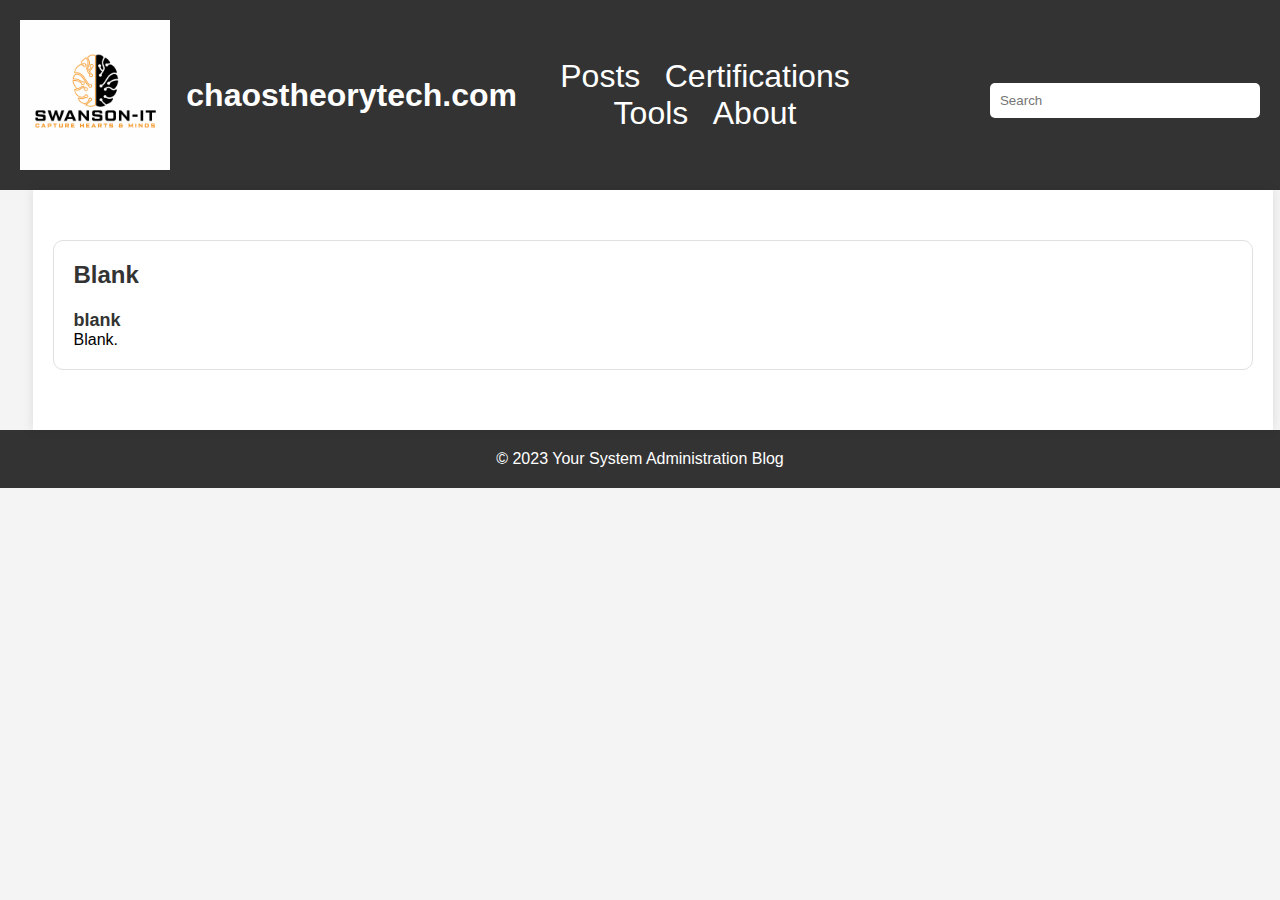
<file: posts/hosting_nagios_in_docker.html>
<!DOCTYPE html>
<html lang="en">
<head>
    <meta charset="UTF-8">
    <meta name="viewport" content="width=device-width, initial-scale=1.0">
    <title>Hosting Nagios in Docker</title>
    <link rel="stylesheet" type="text/css" href="../chaos.css">
</head>

<!-- *************** Header Starts Here *************** -->

<body>
    <header>

    <!-- *************** Logo Starts Here *************** -->

        <div class="logo">
            <!-- Logo goes here -->
            <img class="logo" src="../images/Logo.png" alt="Swanson-IT Logo">
        </div>

    <!-- *************** site-header Starts Here *************** -->

        <div class="site-header">
            <h1><a href="../index.html">chaostheorytech.com</a></h1>
        </div>

    <!-- *************** Navigation Starts Here *************** -->

        <nav>
            <!-- Navigation menu goes here -->
            <ul>
                <li><a href="../posts.html">Posts</a></li>
                <li><a href="../certs.html">Certifications</a></li>
                <li><a href="../tools.html">Tools</a></li>
                <li><a href="../about.html">About</a></li>
            </ul>
        </nav>


    <!-- *************** search-bar Starts Here *************** -->

        <div class="search-bar">
            <!-- Search bar goes here -->
            <input type="text" placeholder="Search">
        </div>
    </header>

<!-- *************** Body Starts Here *************** -->

    <!-- *************** left-sidebar Starts Here *************** -->

    <div class="container">
        <aside id="left-sidebar">
            <div class="author-info">
                <!-- Insert author's photo here 
                <img src="author-photo.jpg" alt="Author Photo">
                <h3>Author Name</h3>
                <p>System Administrator</p> -->
            </div>

            <!-- Social media links go here -->
            <div class="social-media">
                <!-- Insert social media icons and links here -->
            </div>

            <!-- Popular posts go here -->
            <div class="popular-posts">
                <h3></h3>
                <!-- List popular posts here 
                <ul>
                    <li><a href="posts/docker_with_haproxy.html">Using Docker with HAProxy and Apache <br></a></li>
                    <li><a href="posts/hosting_nagios_in_docker.html">Hosting_Nagios_in_Docker <br></a></li>
                     Add more popular posts -->
                </ul>
            </div>

            <!-- Tags or topics go here -->
            <div class="tags">
                <h3></h3>
                <!-- Insert tag cloud or topic list here -->
            </div>

            <!-- Archive section goes here -->
            <div class="archive">
                <h3></h3>
                <!-- Insert archive list here -->
            </div>
        </aside>

    <!-- *************** Main Content Starts Here *************** -->

        <section id="content">

    <!-- *************** Category 1 Starts Here *************** -->
    
            <div class="category-sections">

                <section class="category">

                    <h2>Blank</h2>

        <!-- *************** Article 1 - Category 1 Starts Here *************** -->

                    <article>
                        <!--  <img src="linux-article-image.jpg" alt="Linux Admin Article Image"> -->
                        <h3><a href="../blank.html">blank</a></h3>
                        <p>Blank.</p>
                    </article>
                
                 </section>

            </div>

    <!-- *************** Right Sidebar Starts Here *************** -->
    <div class="container">

        <aside id="right-sidebar">

            <!-- This is an empty sidebar on the right -->

        </aside>

    </div>

</div>

<!-- *************** Footer Starts Here *************** -->

    <footer>
        <!-- Contact information goes here -->
        <div class="contact-info">
            <!-- Insert contact information or form here -->
        </div>

        <!-- Copyright notice goes here -->
        <p>&copy; 2023 Your System Administration Blog</p>
    </footer>
    <!-- Insert your JavaScript scripts or links here -->
</body>
</html>
</file>
<file: chaos.css>
/* **************************************************** */
/* *************** CSS By Jacob Swanson *************** */
/* *************** Updated Sept 11th 23 *************** */
/* **************************************************** */


/* *************** Page Wide Section *************** */

/* Reset some default styles to ensure consistency */
body, h1, h2, h3, p, ul, li {
    margin: 0;
    padding: 0;
}

/* Set a background color for the entire page */
body {
    font-family: Arial, Helvetica, sans-serif;
    background-color: #f4f4f4;
}

/* *************** Header Section *************** */

/* Header Styles */
header {
    display: flex;
    justify-content: space-between;
    align-items: center;
    padding: 20px;
    background-color: #333; /* You can change the background color as needed */
    color: #fff; /* You can change the text color as needed */
}

.logo {
    flex: 1;
    max-width: 150px; /* Set the maximum width as needed */
    max-height: 150px; /* Set the maximum width as needed */
}

.site-header {
    flex: 1;
    text-align: center;
    color: #fff; /* Change link text color as needed */
    text-decoration: none;
    font-size: 32px; /* Adjust the link text size as needed */
}

.site-header a {
    flex: 1;
    text-align: center;
    color: #fff; /* Change link text color as needed */
    text-decoration: none;
    font-size: 32px; /* Adjust the link text size as needed */
}

nav {
    flex: 1;
    text-align: center;
}

.search-bar {
    flex: 1;
    text-align: right;
}

/* Style the navigation links and input field as needed */
nav ul {
    list-style: none;
    padding: 0;
}

nav li {
    display: inline;
    margin-right: 20px;
}

/* Adjust link aesthetics (e.g., color, size, and hover effects) */
nav a {
    color: #fff; /* Change link text color as needed */
    text-decoration: none;
    font-size: 32px; /* Adjust the link text size as needed */
    /* Add additional styling for links as needed */
}

/* Style the search input field */
input[type="text"] {
    width: 250px;
    padding: 10px;
    border: none;
    border-radius: 5px;
    margin-top: 10px;
    /* Add any additional styling for the input field as needed */
}

/* Adjust the text size within the header */
header h1 {
    font-size: 24px; /* Adjust the header text size as needed */
}

/* Search Bar Styles */
input[type="text"] {
    width: 250px;
    padding: 10px;
    border: none;
    border-radius: 5px;
    margin-top: 10px;
}

/* *************** Body Section *************** */

/* Hero Section Styles */
#hero {
    text-align: center;
    padding: 40px 0;
}

#hero img {
    max-width: 100%;
    height: auto;
}

#hero h1 {
    font-size: 36px;
    margin-top: 20px;
}

#hero p {
    font-size: 18px;
    color: #777;
}

/* Content Section Styles */

#content {
    max-width: 1200px;
    margin: 0 auto;
    padding: 20px;
    background-color: #fff;
    box-shadow: 0px 0px 10px rgba(0, 0, 0, 0.1); /* Adding a subtle box shadow */
}

/* Category Section Styles */
.category-sections {
    margin-top: 30px;
}

.category a {
    text-align: center;
    color: #333; /* Change link text color as needed */
    text-decoration: none;
    font-size: 18px; /* Adjust the link text size as needed */
}

.category {
    margin-bottom: 40px;
    padding: 20px;
    border: 1px solid #e0e0e0; /* Adding a border around each category */
    border-radius: 10px; /* Rounded corners for categories */
}

.category h2 {
    font-size: 24px;
    color: #333; /* Darkening the text color */
    margin-bottom: 10px; /* Slightly more space below headings */
}

.category article {
    margin-top: 20px;
}

/* *************** Content Spacing *************** */

/* Define container styles for the three columns */
.container {
    display: flex;
}

/* Sidebar styles */
#left-sidebar {
    flex: 1;
    max-width: 25px; /* Set your desired max-width */
}

/* Content styles */
#content {
    flex: 4;
}

/* Empty sidebar styles */
#right-sidebar {
    flex: 1;
    max-width: 25px; /* Set your desired max-width */
}

/* *************** Left-Sidebar customization *************** */

/* Sidebar Styles */
#left-sidebar {
    background-color: #f4f4f4;
    padding: 0px;
}

.author-info img {
    max-width: 100px;
    height: auto;
    border-radius: 50%;
}

.social-media {
    margin-top: 20px;
}

.social-media a {
    display: inline-block;
    margin-right: 10px;
    font-size: 20px;
}

.popular-posts ul {
    list-style: none;
    margin-top: 20px;
}

.popular-posts li {
    margin-bottom: 10px;
}

.tags, .archive {
    margin-top: 20px;
}

.tags a {
    display: inline-block;
    margin-right: 10px;
}

/* *************** Right-Sidebar customization *************** */

/* Sidebar Styles */
#right-sidebar {
    background-color: #f4f4f4;
    padding: 0px;
}

/* *************** Footer Section *************** */

/* Footer Styles */
footer {
    background-color: #333;
    color: #fff;
    text-align: center;
    padding: 20px 0;
}

.footer::after {
    content: "";
    display: table;
    clear: both;
}

/* *************** Mobile Optimization Section *************** */

/* Adjustments for smaller screens (responsive design) */
@media screen and (max-width: 768px) {
    header img {
        width: 100px; /* Adjust the logo width for smaller screens */
    }

    nav ul li {
        display: block;
        margin-bottom: 10px;
    }

    /* Add more responsive styles as needed */
}
</file>
